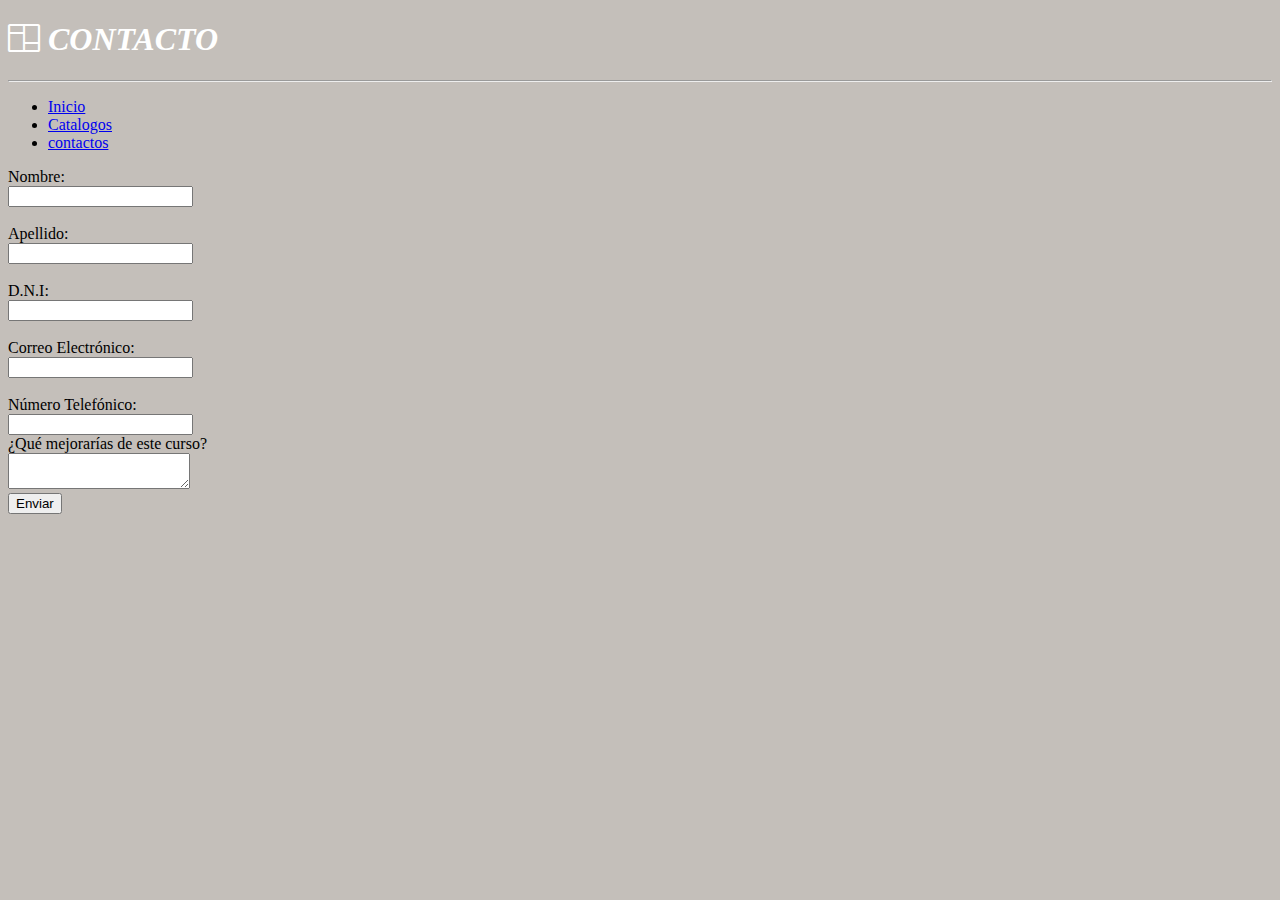
<file: index.html>
<!DOCTYPE html>
<html lang="es">
<head>
    <meta charset="UTF-8">
    <meta http-equiv="X-UA-Compatible" content="IE=edge">
    <meta name="viewport" content="width=device-width, initial-scale=1.0">
    <title>Muebleria_JS</title>
    <link rel="stylesheet" href="style/style.css">
    <link rel="stylesheet" href="https://cdn.jsdelivr.net/npm/bootstrap-icons@1.10.5/font/bootstrap-icons.css">
</head>
<body>
  <header id="Inicio">
    <h1>
        <i class="bi bi-columns">   CONTACTO</i>
      </h1>
        <hr>
        <nav>
          <ul>
            <li><a href="#Inicio">Inicio</a></li>
            <li><a href="#Para recivir informacion">Catalogos</a></li>
            <li><a href="#Contacto">contactos</a></li>
          </ul>
      <section>
        <article id="Para recivir informacion">
            <form name="formulario" id="formulario" method="get">
                <label for= "nombre">Nombre:</label>
                <br>
                <input type="text" name="nombre" id="nombre">
                <br>
                <br>
                <label for= "apellido">Apellido:</label>
                <br>
                <input type="text" name="apellido" id="apellido">
                <br>
                <br>
                <label for="DNI">D.N.I:</label>
                <br>
                <input type="number" name="DNI" id="DNI">
                <br>
                <br>
                <label for="correo">Correo Electrónico:</label>
                <br>
                <input type="email" name="correo" id="correo">
                <br>
                <br>
                <label for="numero telefónico">Número Telefónico:</label>
                <br>
                <input type="number" name="numero telefónico" id="numero telefónico">
                <br>
                <label for="" class="bloque">¿Qué mejorarías de este curso?</label>
                <br>
                <textarea name="sugerencias" id="" maxlength="300"></textarea>
                <br>
          
                <input type="submit" value="Enviar">
            </form>
</body>
</html>
</file>
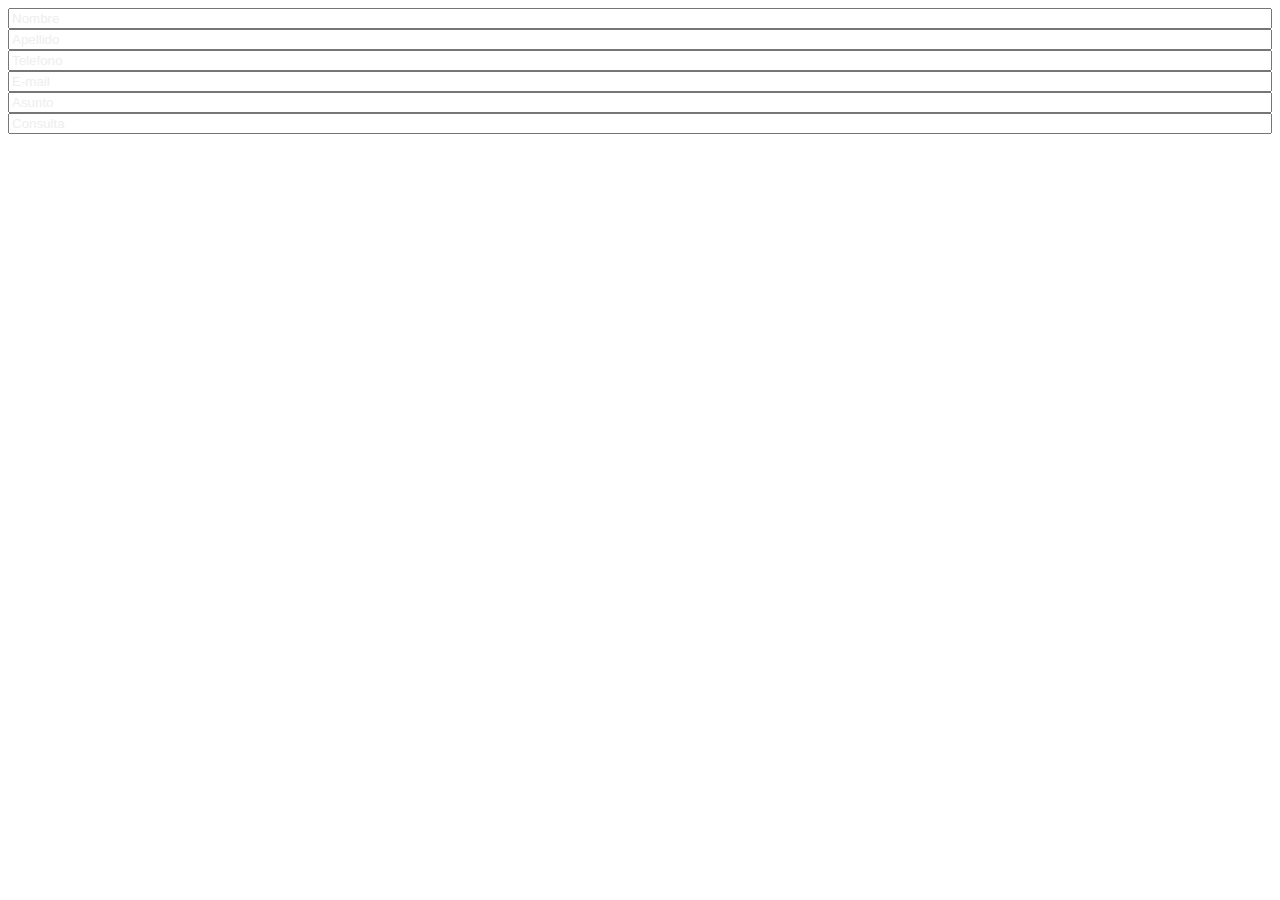
<file: consulta/consulta.html>
<!DOCTYPE html>
<html lang="en">
<head>
    <meta charset="UTF-8">
    <meta http-equiv="X-UA-Compatible" content="IE=edge">
    <meta name="viewport" content="width=device-width, initial-scale=1.0">
    <title>consulta</title>
    <link rel="stylesheet" href="style.css">
    <link href="https://cdn.jsdelivr.net/npm/bootstrap@5.3.0/dist/css/bootstrap.min.css" rel="stylesheet" integrity="sha384-9ndCyUaIbzAi2FUVXJi0CjmCapSmO7SnpJef0486qhLnuZ2cdeRhO02iuK6FUUVM" crossorigin="anonymous">

</head>
<body>
    
    <form>
        <div class="container">
            <input type="text" class="btn btn-secondary" required placeholder="Nombre" id="nombre">
            <input type="text" class="btn btn-secondary" required placeholder="Apellido" id="apellido">
            <input type="text" class="btn btn-secondary" required placeholder="Telefono" id="telefono">
            <input type="text" class="btn btn-secondary" required placeholder="E-mail" id="email">
            <input type="text" class="btn btn-secondary" required placeholder="Asunto" id="asunto">
            <input type="text" class="btn btn-secondary" required placeholder="Consulta" id="consulta">
        </div>
    </form>

</body>
</html>
</file>
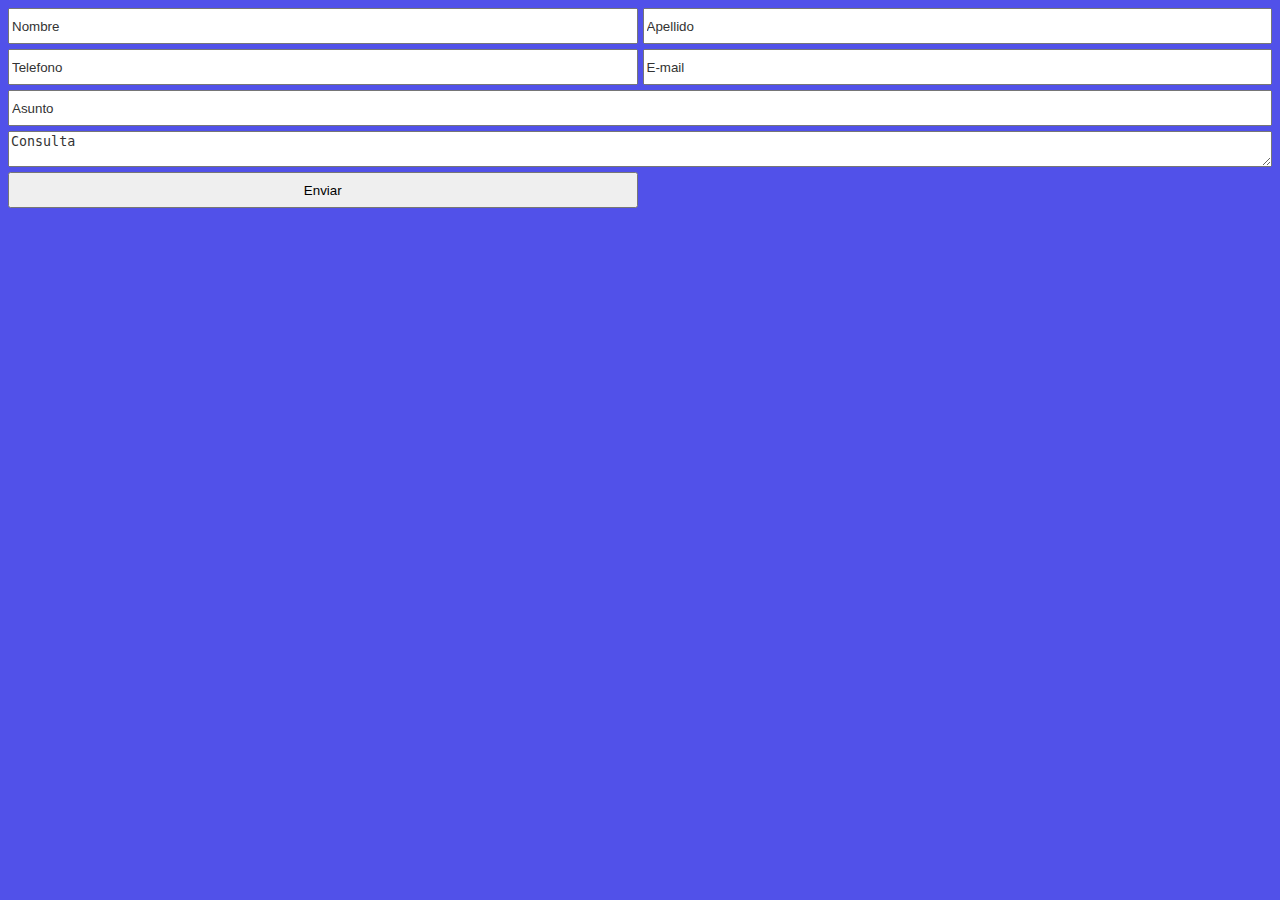
<file: Curso-Full-Stack-consulta/consulta/consulta.html>
<!DOCTYPE html>
<html lang="en">
<head>
    <meta charset="UTF-8">
    <meta http-equiv="X-UA-Compatible" content="IE=edge">
    <meta name="viewport" content="width=device-width, initial-scale=1.0">
    <title>consulta</title>
    <link rel="stylesheet" href="style.css">
    <link href="https://cdn.jsdelivr.net/npm/bootstrap@5.3.0/dist/css/bootstrap.min.css" rel="stylesheet" integrity="sha384-9ndCyUaIbzAi2FUVXJi0CjmCapSmO7SnpJef0486qhLnuZ2cdeRhO02iuK6FUUVM" crossorigin="anonymous">

</head>
<body>
    
    <form>
        <div class="container">
            <input type="text" required placeholder="Nombre" id="nombre" autocomplete="on">
            <input type="text" required placeholder="Apellido" id="apellido" autocomplete="on">
            <input type="text" required placeholder="Telefono" id="telefono" autocomplete="on">
            <input type="email" required placeholder="E-mail" id="email" autocomplete="on">
            <input type="text" required placeholder="Asunto" id="asunto" autocomplete="on">
            <textarea required placeholder="Consulta" id="consulta" autocomplete="on"></textarea>
            <input type="submit" id="submitBtn" value="Enviar">
        </div>
    </form>

    <div id="textSended">
        <p>Mensaje enviado</p>
        <p>espere 3 segundos</p>
    </div>


    <script src="consulta.js"></script>
</body>
</html>
</file>
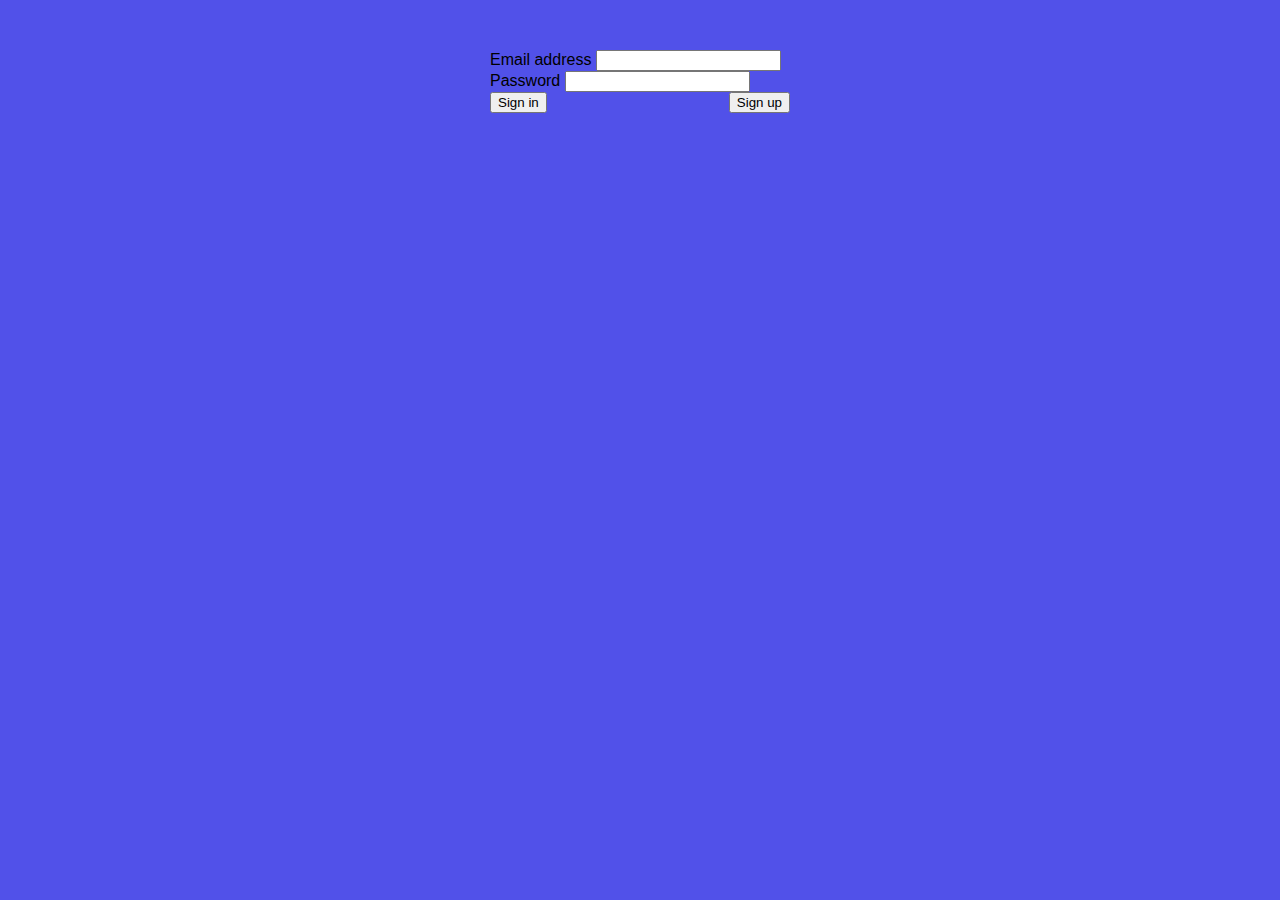
<file: Curso-Full-Stack-consulta/login/login.html>
<!DOCTYPE html>
<html lang="en">
<head>
    <meta charset="UTF-8">
    <meta http-equiv="X-UA-Compatible" content="IE=edge">
    <meta name="viewport" content="width=device-width, initial-scale=1.0">
    <link rel="stylesheet" href="style.css">
    <title>login</title>
    <link href="https://cdn.jsdelivr.net/npm/bootstrap@5.3.0/dist/css/bootstrap.min.css" rel="stylesheet" integrity="sha384-9ndCyUaIbzAi2FUVXJi0CjmCapSmO7SnpJef0486qhLnuZ2cdeRhO02iuK6FUUVM" crossorigin="anonymous">
</head>
<body>
    <main>
    <div class="container">
    <form>
  <!-- Email input -->
  <div class="form-outline mb-4">
    <label class="form-label" for="form2Example1">Email address</label>
    <input type="email" id="form2Example1" class="form-control" required/>
  </div>

  <!-- Password input -->
  <div class="form-outline mb-4">
    <label class="form-label" for="form2Example2">Password</label>
    <input type="password" id="form2Example2" class="form-control" required/>
  </div>

  <!-- Submit button -->
  <div class="botones">
    <button type="button" class="btn btn-primary btn-block mb-4" id="singIn">Sign in</button>
    <button type="button" class="btn btn-secondary btn-block mb-4" id="singUp">Sign up</button>
  </div>
</main>

<script src="login.js"></script>

</div>
</form>
</body>
</html>
</file>
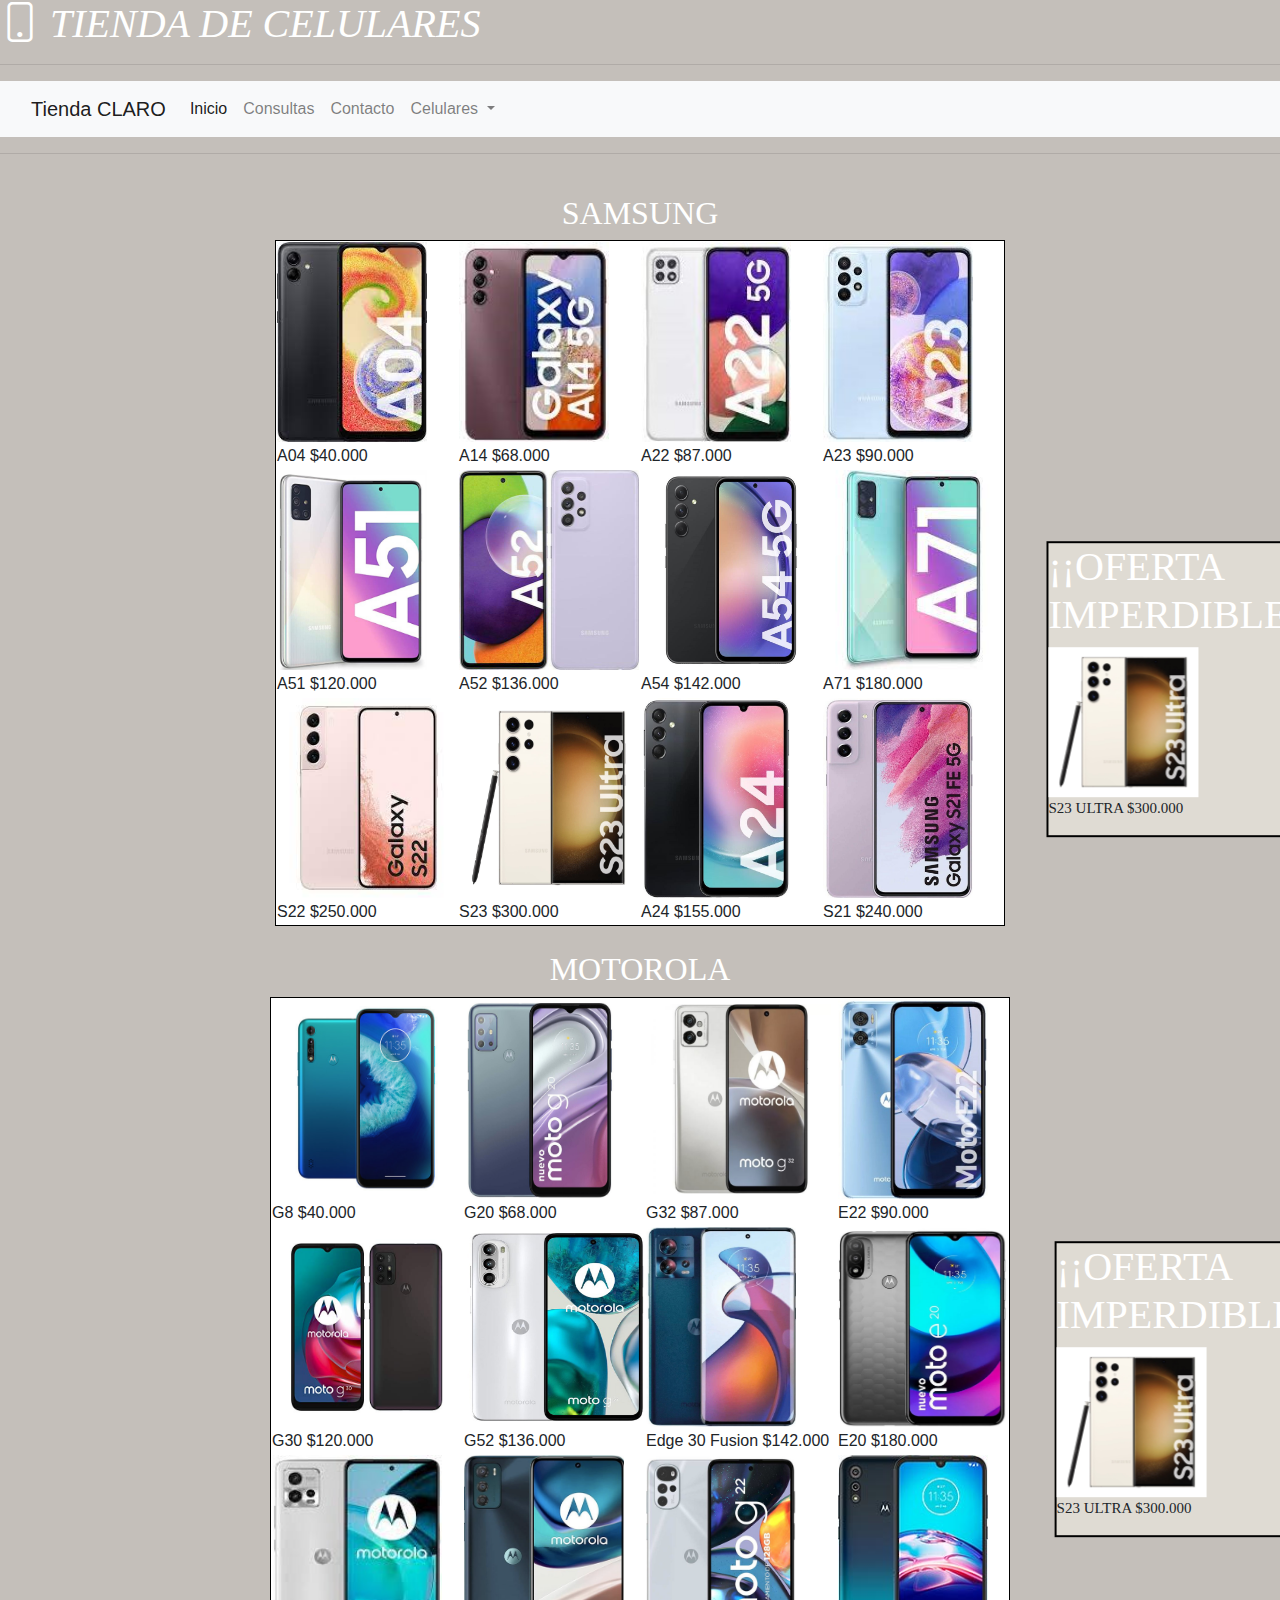
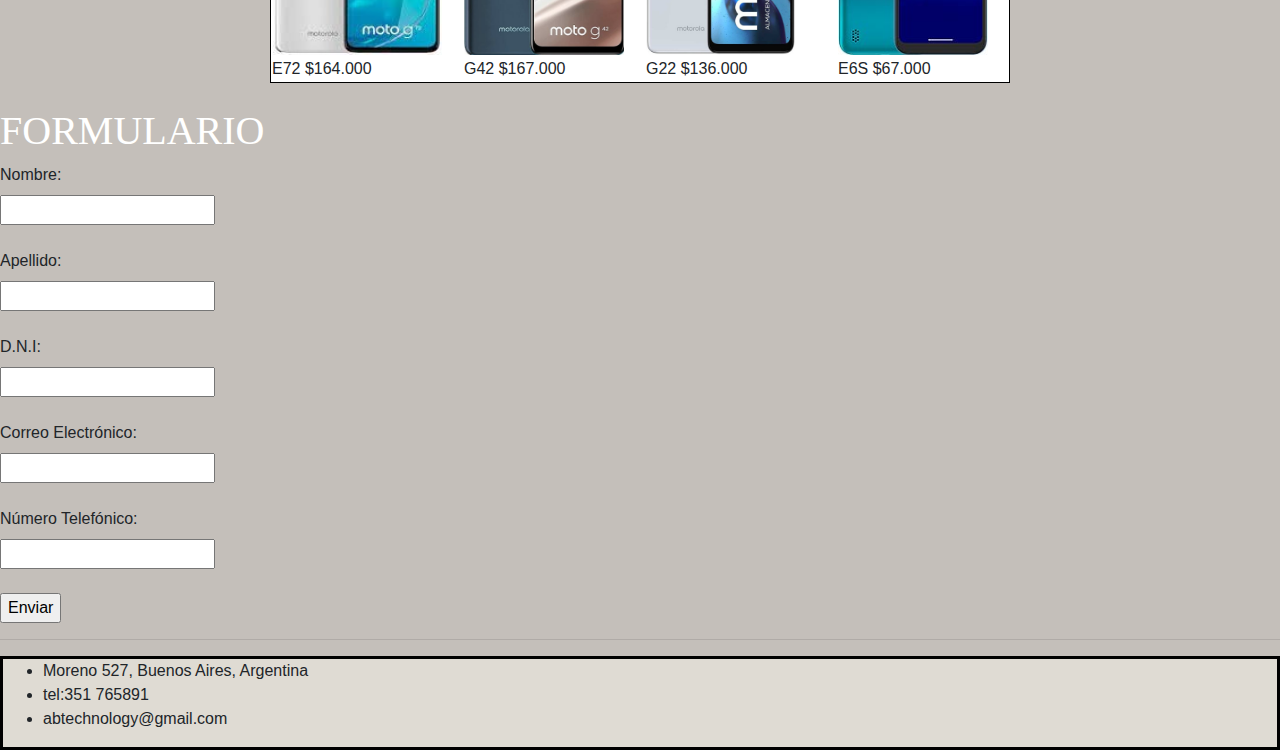
<file: Página Principal/catalogo/catalogo.html>
<!DOCTYPE html>
<html lang="es">
<head>
  <!-- Latest compiled and minified CSS -->
<link rel="stylesheet" href="https://maxcdn.bootstrapcdn.com/bootstrap/4.0
.0/css/bootstrap.min.css">
<!-- jQuery library -->
<script src="https://ajax.googleapis.com/ajax/libs/jquery/3.3.1/jquery.min
.js"></script>
<!-- Popper JS -->
<script src="https://cdnjs.cloudflare.com/ajax/libs/popper.js/1.12.9/umd/p
opper.min.js"></script>
<!-- Latest compiled JavaScript -->
<script src="https://maxcdn.bootstrapcdn.com/bootstrap/4.0.0/js/bootstrap.
min.js"></script>
    <meta charset="UTF-8">
    <meta http-equiv="X-UA-Compatible" content="IE=edge">
    <meta name="viewport" content="width=device-width, initial-scale=1.0">
    <title>Tienda de Celulares</title>
    <link rel="stylesheet" href="style/style.css">
    <link rel="stylesheet" href="https://cdn.jsdelivr.net/npm/bootstrap-icons@1.10.5/font/bootstrap-icons.css">
</head>
<body>
  <header id="Inicio">
    <h1>
        <i class="bi bi-phone"> TIENDA DE CELULARES</i>
      </h1>
        <hr>
          <nav class="navbar navbar-expand-lg navbar-light bg-light">
            <div class="container-fluid">
              <a class="navbar-brand" href="#">Tienda CLARO</a>
              <button class="navbar-toggler" type="button" data-bs-toggle="collapse" data-bs-target="#navbarNavDropdown" aria-controls="navbarNavDropdown" aria-expanded="false" aria-label="Toggle navigation">
                <span class="navbar-toggler-icon"></span>
              </button>
              <div class="collapse navbar-collapse" id="navbarNavDropdown">
                <ul class="navbar-nav">
                  <li class="nav-item">
                    <a class="nav-link active" aria-current="page" href="#" id="btnInicio">Inicio</a>
                  </li>
                  <li class="nav-item">
                    <a class="nav-link" href="#" id="btnConsultas">Consultas</a>
                  </li>
                  <li class="nav-item">
                    <a class="nav-link" href="#" id="btnContacto">Contacto</a>
                  </li>
                  <li class="nav-item dropdown">
                    <!-- <a class="nav-link dropdown-toggle" href="#" id="navbarDropdownMenuLink" role="button" data-bs-toggle="dropdown" aria-expanded="true">
                      Celulares
                    </a>
                    <ul class="dropdown-menu" aria-labelledby="navbarDropdownMenuLink">
                      <li><a class="dropdown-item" href="#">SAMSUNG</a></li>
                      <li><a class="dropdown-item" href="#">MOTOROLA</a></li>
                      <li><a class="dropdown-item" href="#">XIAOMI</a></li> -->
                      <div class="collapse navbar-collapse" id="navbarSupportedContent">
                        <ul class="navbar-nav mr-auto">
                          
                          <li class="nav-item dropdown">
                            <a class="nav-link dropdown-toggle" href="#" id="navbarDropdown" role="button" data-toggle="dropdown" aria-haspopup="true" aria-expanded="false">
                              Celulares
                            </a>
                            <div class="dropdown-menu" aria-labelledby="navbarDropdown">
                            <a id="samsung" class="dropdown-item" onclick="window.scrollBy(0,10)" href="#">SAMSUNG</a>
                              <a id="motorola" class="dropdown-item" href="#">MOTOROLA</a>
                            </div>

                      </div>
                    </ul>
                  </li>
                </ul>
              </div>
            </div>
          </nav>
        <hr>
        <br>
        <h2>SAMSUNG</h2>
        <table>
            <tr>
              <td><img src="Img/A04.jpg" alt="A04" style="width:150px;height:200px;"></td>
              <td><img src="Img/a14.jpg" alt="A14" style="width:150px;height:200px;"></td>
              <td><img src="Img/a22.jpg" alt="A22" style="width:150px;height:200px;"></td>
              <td><img src="Img/a23.jpg" alt="A23" style="width:150px;height:200px;"></td>
            </tr>
            <tr>
              <td>A04 $40.000</td>
              <td>A14 $68.000</td>
              <td>A22 $87.000 </td>
              <td>A23 $90.000 </td>
            </tr>
            <tr>
              <td><img src="Img/a51.jpg" alt="A51" style="width: 150px;height:200px;"></td>
              <td><img src="Img/a52.jpg" alt="A52"style="width:180px;height:200px;"></td>
              <td><img src="Img/a54.jpg" alt="A54" style="width:180px;height:200px;"></td>
              <td><img src="Img/a71.jpg" alt="A71" style="width:180px;height:200px;"></td>
            </tr>
            <tr>
              <td>A51 $120.000</td>
              <td>A52 $136.000</td>
              <td>A54 $142.000 </td>
              <td>A71 $180.000 </td> 
            </tr>
            <tr>
              <td><img src="Img/s22.jpg"alt= "S22" style="width:180px;height:200px;"></td>
              <td><img src="Img/s23 u.jpg" alt="S23"style="width:180px;height:200px;"></td>
              <td><img src="Img/a24.jpg" alt="A24 " style="width:150px;height:200px;"></td>
              <td><img src="Img/s21.jpg" alt="S21" style="width:150px;height:200px;"></td>
            </tr>
            <tr>
              <td>S22 $250.000</td>
              <td>S23 $300.000</td>
              <td>A24 $155.000 </td>
              <td>S21 $240.000 </td>
            </tr>
        </table>
        <br>
        <h2>MOTOROLA</h2>
        <table>
          <tr>
            <td><img src="Img/motorola g8.jpg" alt="G8" style="width:190px;height:200px;"></td>
            <td><img src="Img/motorolag20.jpg" alt="G20" style="width:150px;height:200px;"></td>
            <td><img src="Img/motorola g32.png" alt="G32" style="width:190px;height:200px;"></td>
            <td><img src="Img/motorola e22.jpg" alt="E22" style="width:150px;height:200px;"></td>
          </tr>
          <tr>
            <td>G8 $40.000</td>
            <td>G20 $68.000</td>
            <td>G32 $87.000 </td>
            <td>E22 $90.000 </td>
          </tr>
          <tr>
            <td><img src="Img/motorola g30.jpg" alt="G30" style="width: 190px;height:200px;"></td>
            <td><img src="Img/motorola g52.png" alt="G52"style="width:180px;height:200px;"></td>
            <td><img src="Img/Motorola-Edge-30-Fusion.jpg" alt="Edge 30 Fusion" style="width:150px;height:200px;"></td>
            <td><img src="Img/motorola-e20.jpg" alt="E20" style="width:170px;height:200px;"></td>
          </tr>
          <tr>
            <td>G30 $120.000</td>
            <td>G52 $136.000</td>
            <td>Edge 30 Fusion $142.000 </td>
            <td>E20 $180.000 </td> 
          </tr>
          <tr>
            <td><img src="Img/moto e72.jpg"alt= "E72" style="width:170px;height:200px;"></td>
            <td><img src="Img/motorola g42.pngh.png" alt="G42"style="width:160px;height:200px;"></td>
            <td><img src="Img/g22.jpg" alt="G22" style="width:150px;height:200px;"></td>
            <td><img src="Img/E6S.jpg" alt="E6S" style="width:150px;height:200px;"></td>
          </tr>
          <tr>
            <td>E72 $164.000</td>
            <td>G42 $167.000</td>
            <td>G22 $136.000 </td>
            <td>E6S $67.000 </td>
          </tr>
      </table>
      </header>
    <br>
    <h1>FORMULARIO</h1>
      <section>
        <article id="Para recivir informacion">
            <form name="formulario" id="formulario" method="get">
                <label for= "nombre">Nombre:</label>
                <br>
                <input type="text" name="nombre" id="nombre">
                <br>
                <br>
                <label for= "apellido">Apellido:</label>
                <br>
                <input type="text" name="apellido" id="apellido">
                <br>
                <br>
                <label for="DNI">D.N.I:</label>
                <br>
                <input type="number" name="DNI" id="DNI">
                <br>
                <br>
                <label for="correo">Correo Electrónico:</label>
                <br>
                <input type="email" name="correo" id="correo">
                <br>
                <br>
                <label for="numero telefónico">Número Telefónico:</label>
                <br>
                <input type="number" name="numero telefónico" id="numero telefónico">
                <br>
                <br>
          
                <input type="submit" value="Enviar">
            </form>
         <hr>
        </article>
        <aside class="samsung">
          <h1>¡¡OFERTA IMPERDIBLE!!</h1>
          <img src="Img/s23 u.jpg" alt="S23 ULTRA" style="width: 150px;">
          <p>S23 ULTRA $300.000</p>
        </aside>
        <aside class="moto">
          <h1>¡¡OFERTA IMPERDIBLE!!</h1>
          <img src="Img/s23 u.jpg" alt="S23 ULTRA" style="width: 150px;">
          <p>S23 ULTRA $300.000</p>
        </aside>
      </section>
    <footer id="Contacto" class="footer">
      <ul>
        <li>Moreno 527, Buenos Aires, Argentina</li>
        <li>tel:351 765891</li>
        <li>abtechnology@gmail.com</li>
      </ul>
    </footer>

    <script src="script.js"></script>
</body>
</html>
</file>
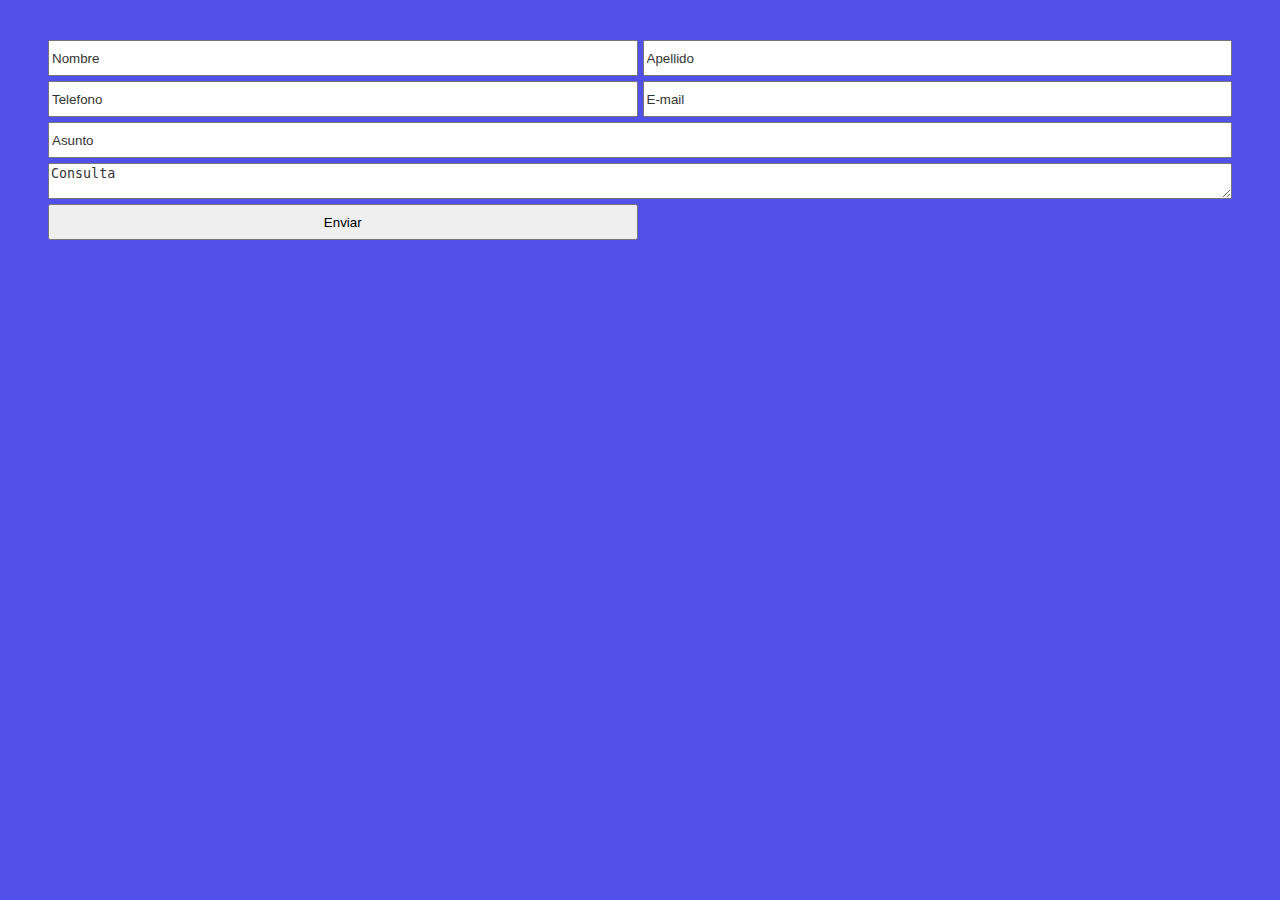
<file: Página Principal/consulta/consulta.html>
<!DOCTYPE html>
<html lang="en">
<head>
    <meta charset="UTF-8">
    <meta http-equiv="X-UA-Compatible" content="IE=edge">
    <meta name="viewport" content="width=device-width, initial-scale=1.0">
    <title>consulta</title>
    <link rel="stylesheet" href="style.css">
    <link href="https://cdn.jsdelivr.net/npm/bootstrap@5.3.0/dist/css/bootstrap.min.css" rel="stylesheet" integrity="sha384-9ndCyUaIbzAi2FUVXJi0CjmCapSmO7SnpJef0486qhLnuZ2cdeRhO02iuK6FUUVM" crossorigin="anonymous">

</head>
<body>
    
    <form>
        <div class="container">
            <input type="text" required placeholder="Nombre" id="nombre" autocomplete="on">
            <input type="text" required placeholder="Apellido" id="apellido" autocomplete="on">
            <input type="text" required placeholder="Telefono" id="telefono" autocomplete="on">
            <input type="email" required placeholder="E-mail" id="email" autocomplete="on">
            <input type="text" required placeholder="Asunto" id="asunto" autocomplete="on">
            <textarea required placeholder="Consulta" id="consulta" autocomplete="on"></textarea>
            <input type="submit" id="submitBtn" value="Enviar">
        </div>
    </form>

    <div id="textSended">
        <p>Mensaje enviado</p>
        <p>espere 2 segundos</p>
    </div>


    <script src="consulta.js"></script>
</body>
</html>
</file>
<file: style/style.css>
body {
  background-color: rgb(196, 191, 186);
}

h1 {
  color: white;
  font-family:Cambria, Cochin, Georgia, Times, 'Times New Roman', serif
}

p {
  font-family:Georgia, 'Times New Roman', Times, serif;
  font-size: 15px;
}
table{
  margin-left: auto;
  margin-right: auto;
  border: 1px solid black;
  background-color:rgb(223, 219, 211);
}
footer{
margin-left: auto;
margin-right: auto;
border: 3px solid black;
background-color:rgb(223, 219, 211);

}
.sm{
  position: absolute;
  left: 700px;
  top: 1148px;

}
aside{
  margin-left: auto;
  margin-right: auto;
  border: 2px solid black;
  background-color:rgb(223, 219, 211);
  transform: translate(-5%, 80%);
  position: absolute;
  left: 1050px;
  bottom: 300px;

}
</file>
<file: consulta/style.css>
input::placeholder{
    color: #eee;
}
.container{
    display: grid;
    grid-template:
    "nombre apellido" 50px
    "telefono email" 50px
    "asunto" 50px
    "consulta" 50px
    ;
}
</file>
<file: Curso-Full-Stack-consulta/consulta/style.css>
input::placeholder, textarea::placeholder{
    color: #333;
    
}
.container{
    display: grid;
    grid-template-columns: repeat(2, 1fr);
    grid-template-rows: repeat(5, 1fr);
    grid-column-gap: 5px;
    grid-row-gap: 5px;
}
#asunto{ grid-area: 3 / 1 / 4 / 3; }
#consulta{ grid-area: 4 / 1 / 5 / 3; }

body{
    background-color: rgb(81,81,233) !important;
    color: black;
    font-family: 'Franklin Gothic Medium', 'Arial Narrow', Arial, sans-serif;
}

#textSended{
    opacity: 0;
    position: absolute;
    background-color: #333;
    color: #eee;
    top: 50%;
    left: 50%;
    transform: translate(-50%, -50%);
    /* width: 100px;
    height: 100px; */
    font-size: 60px;
}
</file>
<file: Curso-Full-Stack-consulta/login/style.css>
body{
    display: grid;
    justify-content: center;
    align-items: center;
    margin-top: 50px !important;
    background-color: rgb(81,81,233) !important;
    color: black;
    font-family: 'Franklin Gothic Medium', 'Arial Narrow', Arial, sans-serif;
}
.container{
    min-width: 300px;
}
.imagenproa{
    text-align: center;
}
.botones{
    display: flex;
    justify-content: space-between;
}
</file>
<file: Página Principal/catalogo/style/style.css>
body {
  background-color: rgb(196, 191, 186);
}

h1 {
  color: white;
  font-family:Cambria, Cochin, Georgia, Times, 'Times New Roman', serif
}
h2{
  color: white;
  text-align: center;
  font-family:Cambria, Cochin, Georgia, Times, 'Times New Roman', serif
}
p {
  font-family:Georgia, 'Times New Roman', Times, serif;
  font-size: 15px;
}
table{
  margin-left: auto;
  margin-right: auto;
  border: 1px solid black;
  background-color:rgb(255, 255, 255);
}
footer{
margin-left: auto;
margin-right: auto;
border: 3px solid black;
background-color:rgb(223, 219, 211);

}
.sm{
  position: absolute;
  left: 700px;
  top: 1148px;

}
.samsung{
  margin-left: auto;
  margin-right: auto;
  border: 2px solid black;
  background-color:rgb(223, 219, 211);
  transform: translate(-5%, 80%);
  position: absolute;
  left: 1060px;
  bottom: 300px;

}
.moto{
  margin-left: auto;
  margin-right: auto;
  border: 2px solid black;
  background-color:rgb(223, 219, 211);
  transform: translate(-2%, 80%);
  position: absolute;
  left: 1060px;
  bottom: -400px;

}
.centrarimg{
  margin-left: auto;
  margin-right: auto;
}
</file>
<file: Página Principal/consulta/style.css>
input::placeholder, textarea::placeholder{
    color: #333;
    
}

input, textarea{
    min-width: 100px;
}

.container{
    display: grid;
    grid-template-columns: repeat(2, 1fr);
    grid-template-rows: repeat(5, 1fr);
    grid-column-gap: 5px;
    grid-row-gap: 5px;
    margin: 40px;
}
#asunto{ grid-area: 3 / 1 / 4 / 3; }
#consulta{ grid-area: 4 / 1 / 5 / 3; }

body{
    background-color: rgb(81,81,233) !important;
    color: black;
    font-family: 'Franklin Gothic Medium', 'Arial Narrow', Arial, sans-serif;
}

#textSended{
    opacity: 0;
    position: absolute;
    background-color: #333;
    color: #eee;
    top: 50%;
    left: 50%;
    transform: translate(-50%, -50%);
    /* width: 100px;
    height: 100px; */
    font-size: 60px;
}
</file>
